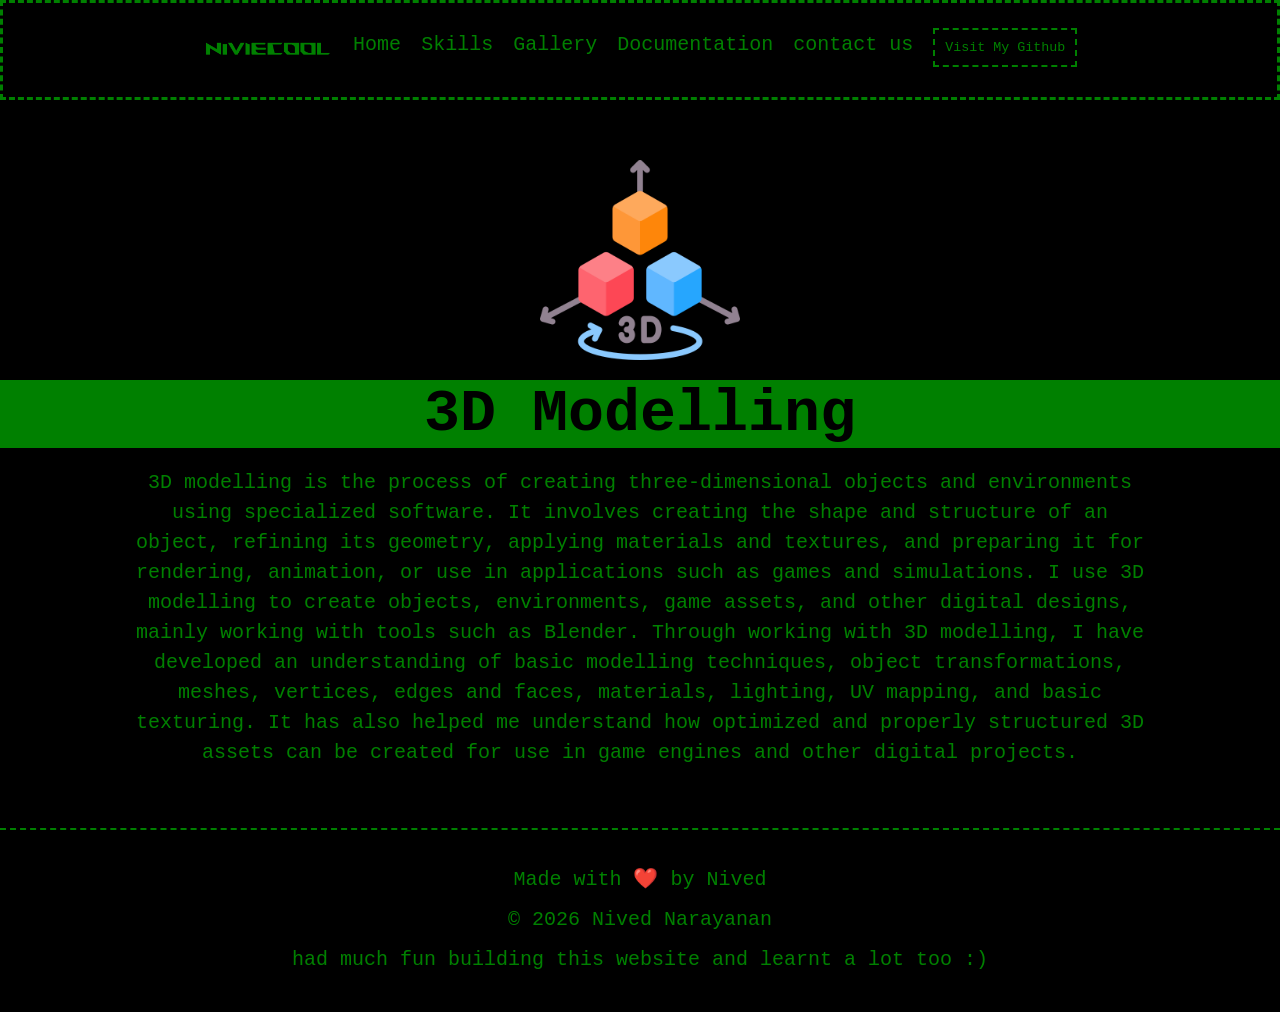
<file: 3d-modelling.html>
<!DOCTYPE html>
<html lang="en">
<head>
    <meta charset="UTF-8">
    <meta name="viewport" content="width=device-width, initial-scale=1.0">
    <title>Portfolio - 3D modelling</title>
    <link rel="stylesheet" href="premirepro.css">
</head>
<body>
   <nav>
        <img src="Files\niviecool-wallpaper.png" class="nav-logo">
        <a href="index.html">Home</a>
        <div class="dropdown">
            <a href="#skills">Skills</a>
            <div class="dropdown-menu">
                <a href="premirepro.html">Adobe premire pro</a>
                <a href="photoshop.html">Photoshop</a>
                <a href="blender.html">Blender</a>
                <a href="python.html">Python</a>
                <a href="java.html">Java</a>
                <a href="gdscript.html">GDScript</a>
                <a href="git.html">Git</a>
                <a href="3d-modelling.html">3D modelling</a>
                <a href="music-production.html">Music Production</a>
                <a href="html-css.html">HTML CSS</a>
                <a href="game-development.html">Game Development</a>
            </div>
        </div>
            <a href="index.html#gallery">Gallery</a>
            <div class="dropdown">
            <a href="#document">Documentation</a>
            <div class="dropdown-menu">
                <a href="Files\NIVED NARAYANAN.pdf" target="_blank">CV</a>
                <a href="Files\Koshys _conference ready.docx(2) (1).pdf" target="_blank">Research Papaer - KIMS 2026</a>
                <a href="Files\Mission_RISER_Git_GitHub_Notes(1).pdf" target="_blank">Git Notes</a>
            </div>
            </div>
            <div class="dropdown">
            <a href="#contact-us">contact us</a>
            <div class="dropdown-menu">
                <a href="">Gmail: (Click here)</a>
                <a href="">phone: (Click here)</a>
                <a href="">Github (Click here)</a>
            </div>
            </div>
        </div>
       <a href="https://github.com/SynthesizedNived" target="_blank"><button class="gbtn">Visit My Github</button></a>
    </nav>
    <section class="main">
        <div class="contents">
            <div class="logo">
                <img src="Files\3d model.png">
            </div>
            <div class="texts">
                <h1>3D Modelling</h1>
                <p>3D modelling is the process of creating three-dimensional objects and environments using specialized software. It involves creating the shape and structure of an object, refining its geometry, applying materials and textures, and preparing it for rendering, animation, or use in applications such as games and simulations. I use 3D modelling to create objects, environments, game assets, and other digital designs, mainly working with tools such as Blender. Through working with 3D modelling, I have developed an understanding of basic modelling techniques, object transformations, meshes, vertices, edges and faces, materials, lighting, UV mapping, and basic texturing. It has also helped me understand how optimized and properly structured 3D assets can be created for use in game engines and other digital projects.</p>
        </div>
    </section>
     </section>
    <footer>
        <p>Made with ❤️ by Nived</p>
        <p>© 2026 Nived Narayanan</p>
        <p>had much fun building this website and learnt a lot too :)</p>
    </footer>
    
</body>
</html>
</file>
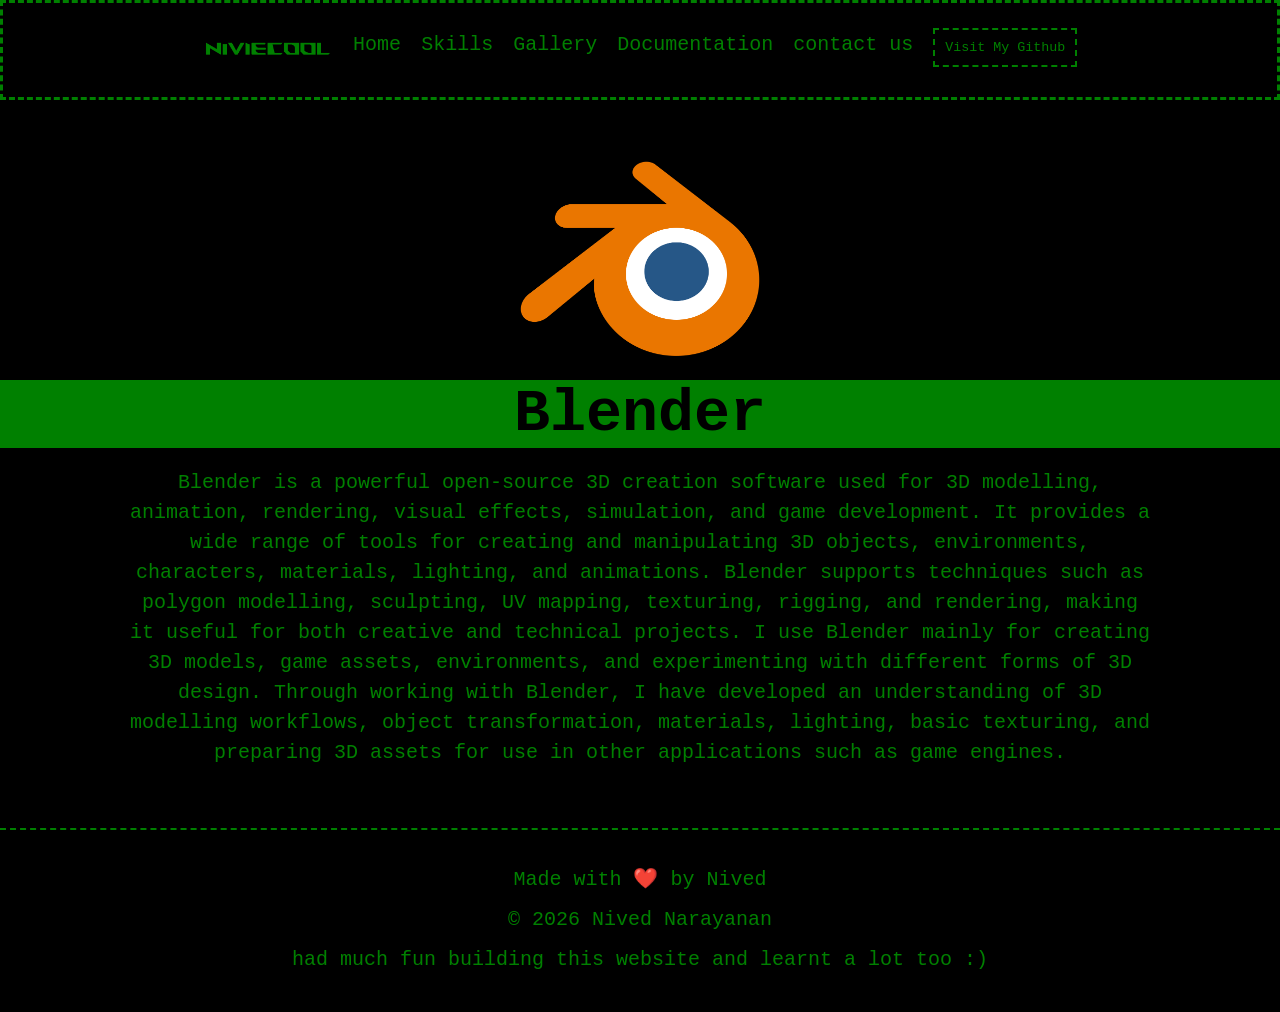
<file: blender.html>
<!DOCTYPE html>
<html lang="en">
<head>
    <meta charset="UTF-8">
    <meta name="viewport" content="width=device-width, initial-scale=1.0">
    <title>Portfolio - Blender</title>
    <link rel="stylesheet" href="premirepro.css">
</head>
<body>
   <nav>
        <img src="Files\niviecool-wallpaper.png" class="nav-logo">
        <a href="index.html">Home</a>
        <div class="dropdown">
            <a href="index.html#skills">Skills</a>
            <div class="dropdown-menu">
                <a href="premirepro.html">Adobe premire pro</a>
                <a href="photoshop.html">Photoshop</a>
                <a href="blender.html">Blender</a>
                <a href="python.html">Python</a>
                <a href="java.html">Java</a>
                <a href="gdscript.html">GDScript</a>
                <a href="git.html">Git</a>
                <a href="3d-modelling.html">3D modelling</a>
                <a href="music-production.html">Music Production</a>
                <a href="html-css.html">HTML CSS</a>
                <a href="game-development.html">Game Development</a>
            </div>
        </div>
            <a href="#gallery">Gallery</a>
            <div class="dropdown">
            <a href="#document">Documentation</a>
            <div class="dropdown-menu">
                <a href="Files\NIVED NARAYANAN.pdf" target="_blank">CV</a>
                <a href="Files\Koshys _conference ready.docx(2) (1).pdf" target="_blank">Research Papaer - KIMS 2026</a>
                <a href="Files\Mission_RISER_Git_GitHub_Notes(1).pdf" target="_blank">Git Notes</a>
            </div>
            </div>
            <div class="dropdown">
            <a href="#contact-us">contact us</a>
            <div class="dropdown-menu">
                <a href="">Gmail: (Click here)</a>
                <a href="">phone: (Click here)</a>
                <a href="">Github (Click here)</a>
            </div>
            </div>
        </div>
       <a href="https://github.com/SynthesizedNived" target="_blank"><button class="gbtn">Visit My Github</button></a>
    </nav>
    <section class="main">
        <div class="contents">
            <div class="logo">
                <img src="Files/blender.webp">
            </div>
            <div class="texts">
                <h1>Blender</h1>
                <p>Blender is a powerful open-source 3D creation software used for 3D modelling, animation, rendering, visual effects, simulation, and game development. It provides a wide range of tools for creating and manipulating 3D objects, environments, characters, materials, lighting, and animations. Blender supports techniques such as polygon modelling, sculpting, UV mapping, texturing, rigging, and rendering, making it useful for both creative and technical projects. I use Blender mainly for creating 3D models, game assets, environments, and experimenting with different forms of 3D design. Through working with Blender, I have developed an understanding of 3D modelling workflows, object transformation, materials, lighting, basic texturing, and preparing 3D assets for use in other applications such as game engines.</p>
        </div>
    </section>
     </section>
    <footer>
        <p>Made with ❤️ by Nived</p>
        <p>© 2026 Nived Narayanan</p>
        <p>had much fun building this website and learnt a lot too :)</p>
    </footer>
    
</body>
</html>
</file>
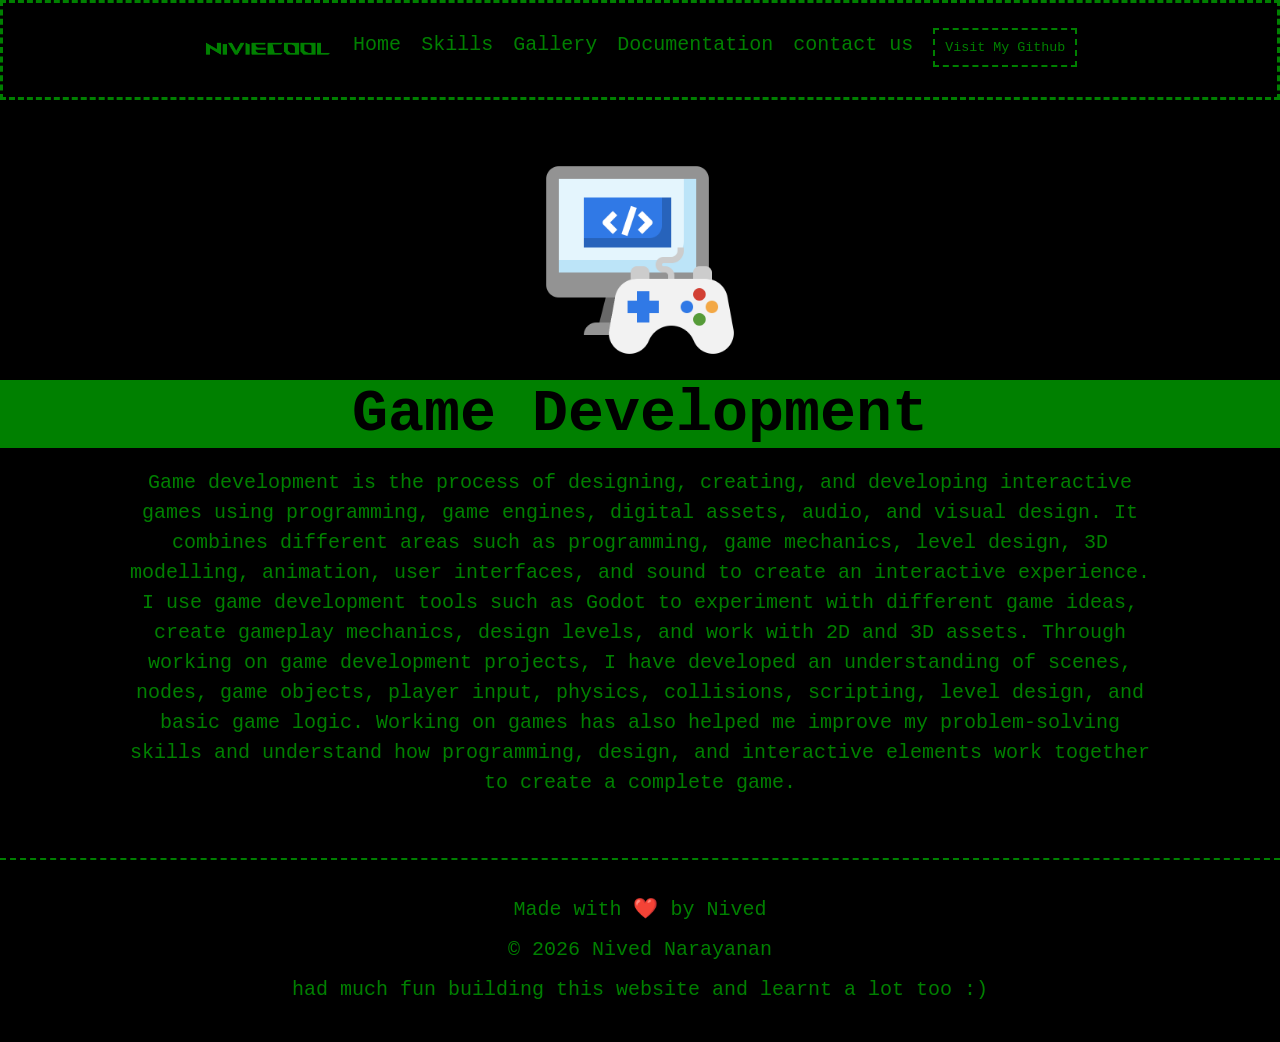
<file: game-development.html>
<!DOCTYPE html>
<html lang="en">
<head>
    <meta charset="UTF-8">
    <meta name="viewport" content="width=device-width, initial-scale=1.0">
    <title>Portfolio - Game Development</title>
    <link rel="stylesheet" href="premirepro.css">
</head>
<body>
    <nav>
        <img src="Files\niviecool-wallpaper.png" class="nav-logo">
        <a href="">Home</a>
        <div class="dropdown">
            <a href="index.html">Skills</a>
            <div class="dropdown-menu">
                <a href="premirepro.html">Adobe premire pro</a>
                <a href="photoshop.html">Photoshop</a>
                <a href="blender.html">Blender</a>
                <a href="python.html">Python</a>
                <a href="java.html">Java</a>
                <a href="gdscript.html">GDScript</a>
                <a href="git.html">Git</a>
                <a href="3d-modelling.html">3D modelling</a>
                <a href="music-production.html">Music Production</a>
                <a href="html-css.html">HTML CSS</a>
                <a href="game-development.html">Game Development</a>
            </div>
        </div>
            <a href="index.html#gallery">Gallery</a>
            <div class="dropdown">
            <a href="#document">Documentation</a>
            <div class="dropdown-menu">
                <a href="Files\NIVED NARAYANAN.pdf" target="_blank">CV</a>
                <a href="Files\Koshys _conference ready.docx(2) (1).pdf" target="_blank">Research Papaer - KIMS 2026</a>
                <a href="Files\Mission_RISER_Git_GitHub_Notes(1).pdf" target="_blank">Git Notes</a>
            </div>
            </div>
            <div class="dropdown">
            <a href="#contact-us">contact us</a>
            <div class="dropdown-menu">
                <a href="">Gmail: (Click here)</a>
                <a href="">phone: (Click here)</a>
                <a href="">Github (Click here)</a>
            </div>
            </div>
        </div>
       <a href="https://github.com/SynthesizedNived" target="_blank"><button class="gbtn">Visit My Github</button></a>
    </nav>
    <section class="main">
        <div class="contents">
            <div class="logo">
                <img src="Files\game-development.png">
            </div>
            <div class="texts">
                <h1>Game Development</h1>
                <p>Game development is the process of designing, creating, and developing interactive games using programming, game engines, digital assets, audio, and visual design. It combines different areas such as programming, game mechanics, level design, 3D modelling, animation, user interfaces, and sound to create an interactive experience. I use game development tools such as Godot to experiment with different game ideas, create gameplay mechanics, design levels, and work with 2D and 3D assets. Through working on game development projects, I have developed an understanding of scenes, nodes, game objects, player input, physics, collisions, scripting, level design, and basic game logic. Working on games has also helped me improve my problem-solving skills and understand how programming, design, and interactive elements work together to create a complete game.</p>
        </div>
    </section>
     </section>
    <footer>
        <p>Made with ❤️ by Nived</p>
        <p>© 2026 Nived Narayanan</p>
        <p>had much fun building this website and learnt a lot too :)</p>
    </footer>
    
</body>
</html>
</file>
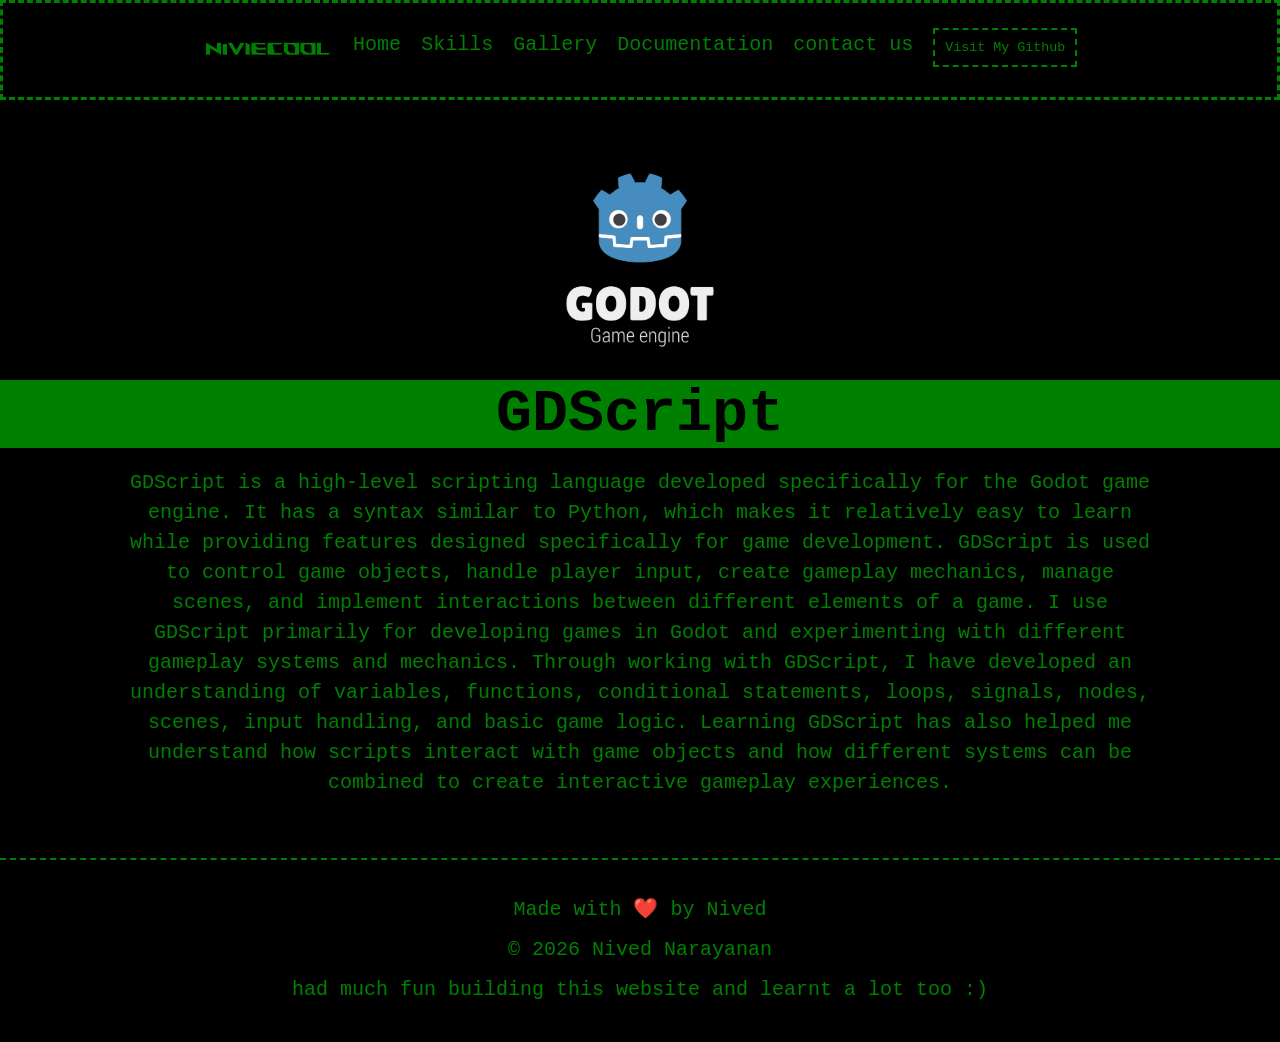
<file: gdscript.html>
<!DOCTYPE html>
<html lang="en">
<head>
    <meta charset="UTF-8">
    <meta name="viewport" content="width=device-width, initial-scale=1.0">
    <title>Portfolio - GDScript</title>
    <link rel="stylesheet" href="premirepro.css">
</head>
<body>
   <nav>
        <img src="Files\niviecool-wallpaper.png" class="nav-logo">
        <a href="index.html">Home</a>
        <div class="dropdown">
            <a href="index.html#skills">Skills</a>
            <div class="dropdown-menu">
                <a href="premirepro.html">Adobe premire pro</a>
                <a href="photoshop.html">Photoshop</a>
                <a href="blender.html">Blender</a>
                <a href="python.html">Python</a>
                <a href="java.html">Java</a>
                <a href="gdscript.html">GDScript</a>
                <a href="git.html">Git</a>
                <a href="3d-modelling.html">3D modelling</a>
                <a href="music-production.html">Music Production</a>
                <a href="html-css.html">HTML CSS</a>
                <a href="game-development.html">Game Development</a>
            </div>
        </div>
            <a href="#gallery">Gallery</a>
            <div class="dropdown">
            <a href="#document">Documentation</a>
            <div class="dropdown-menu">
                <a href="Files\NIVED NARAYANAN.pdf" target="_blank">CV</a>
                <a href="Files\Koshys _conference ready.docx(2) (1).pdf" target="_blank">Research Papaer - KIMS 2026</a>
                <a href="Files\Mission_RISER_Git_GitHub_Notes(1).pdf" target="_blank">Git Notes</a>
            </div>
            </div>
            <div class="dropdown">
            <a href="#contact-us">contact us</a>
            <div class="dropdown-menu">
                <a href="">Gmail: (Click here)</a>
                <a href="">phone: (Click here)</a>
                <a href="">Github (Click here)</a>
            </div>
            </div>
        </div>
       <a href="https://github.com/SynthesizedNived" target="_blank"><button class="gbtn">Visit My Github</button></a>
    </nav>
    <section class="main">
        <div class="contents">
            <div class="logo">
                <img src="Files/godot.png">
            </div>
            <div class="texts">
                <h1>GDScript</h1>
                <p>GDScript is a high-level scripting language developed specifically for the Godot game engine. It has a syntax similar to Python, which makes it relatively easy to learn while providing features designed specifically for game development. GDScript is used to control game objects, handle player input, create gameplay mechanics, manage scenes, and implement interactions between different elements of a game. I use GDScript primarily for developing games in Godot and experimenting with different gameplay systems and mechanics. Through working with GDScript, I have developed an understanding of variables, functions, conditional statements, loops, signals, nodes, scenes, input handling, and basic game logic. Learning GDScript has also helped me understand how scripts interact with game objects and how different systems can be combined to create interactive gameplay experiences.</p>
        </div>
    </section>
     </section>
    <footer>
        <p>Made with ❤️ by Nived</p>
        <p>© 2026 Nived Narayanan</p>
        <p>had much fun building this website and learnt a lot too :)</p>
    </footer>
    
</body>
</html>
</file>
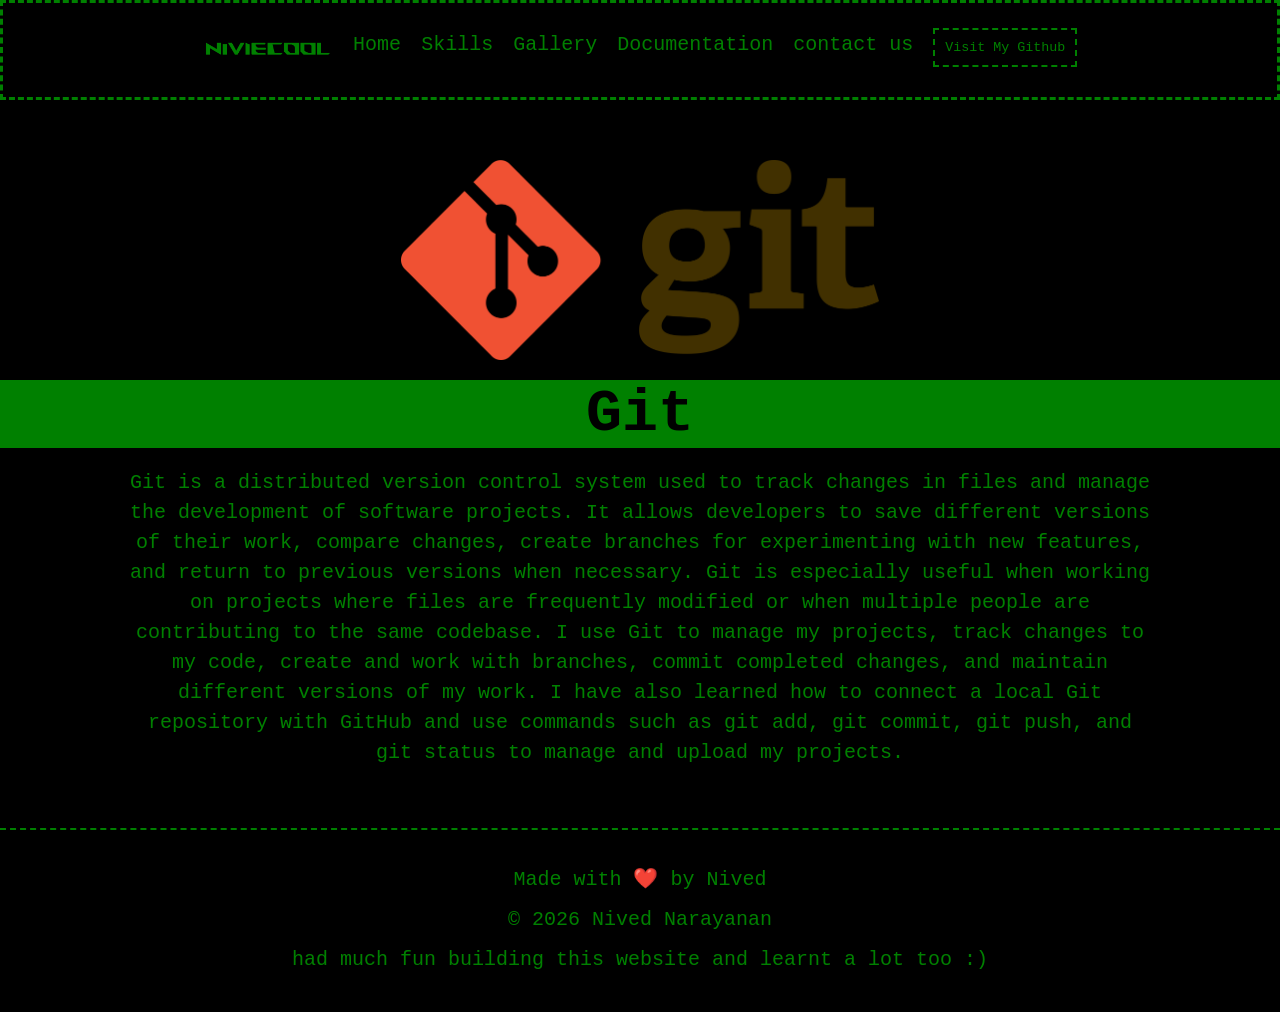
<file: git.html>
<!DOCTYPE html>
<html lang="en">
<head>
    <meta charset="UTF-8">
    <meta name="viewport" content="width=device-width, initial-scale=1.0">
    <title>Portfolio - Git</title>
    <link rel="stylesheet" href="premirepro.css">
</head>
<body>
   <nav>
        <img src="Files\niviecool-wallpaper.png" class="nav-logo">
        <a href="index.html">Home</a>
        <div class="dropdown">
            <a href="#skills">Skills</a>
            <div class="dropdown-menu">
                <a href="premirepro.html">Adobe premire pro</a>
                <a href="photoshop.html">Photoshop</a>
                <a href="blender.html">Blender</a>
                <a href="python.html">Python</a>
                <a href="java.html">Java</a>
                <a href="gdscript.html">GDScript</a>
                <a href="git.html">Git</a>
                <a href="3d-modelling.html">3D modelling</a>
                <a href="music-production.html">Music Production</a>
                <a href="html-css.html">HTML CSS</a>
                <a href="game-development.html">Game Development</a>
            </div>
        </div>
            <a href="index.html#gallery">Gallery</a>
            <div class="dropdown">
            <a href="#document">Documentation</a>
            <div class="dropdown-menu">
                <a href="Files\NIVED NARAYANAN.pdf" target="_blank">CV</a>
                <a href="Files\Koshys _conference ready.docx(2) (1).pdf" target="_blank">Research Papaer - KIMS 2026</a>
                <a href="Files\Mission_RISER_Git_GitHub_Notes(1).pdf" target="_blank">Git Notes</a>
            </div>
            </div>
            <div class="dropdown">
            <a href="#contact-us">contact us</a>
            <div class="dropdown-menu">
                <a href="">Gmail: (Click here)</a>
                <a href="">phone: (Click here)</a>
                <a href="">Github (Click here)</a>
            </div>
            </div>
        </div>
       <a href="https://github.com/SynthesizedNived" target="_blank"><button class="gbtn">Visit My Github</button></a>
    </nav>
    <section class="main">
        <div class="contents">
            <div class="logo">
                <img src="Files/git.webp">
            </div>
            <div class="texts">
                <h1>Git</h1>
                <p>Git is a distributed version control system used to track changes in files and manage the development of software projects. It allows developers to save different versions of their work, compare changes, create branches for experimenting with new features, and return to previous versions when necessary. Git is especially useful when working on projects where files are frequently modified or when multiple people are contributing to the same codebase. I use Git to manage my projects, track changes to my code, create and work with branches, commit completed changes, and maintain different versions of my work. I have also learned how to connect a local Git repository with GitHub and use commands such as git add, git commit, git push, and git status to manage and upload my projects.</p>
        </div>
    </section>
     </section>
    <footer>
        <p>Made with ❤️ by Nived</p>
        <p>© 2026 Nived Narayanan</p>
        <p>had much fun building this website and learnt a lot too :)</p>
    </footer>
    
</body>
</html>
</file>
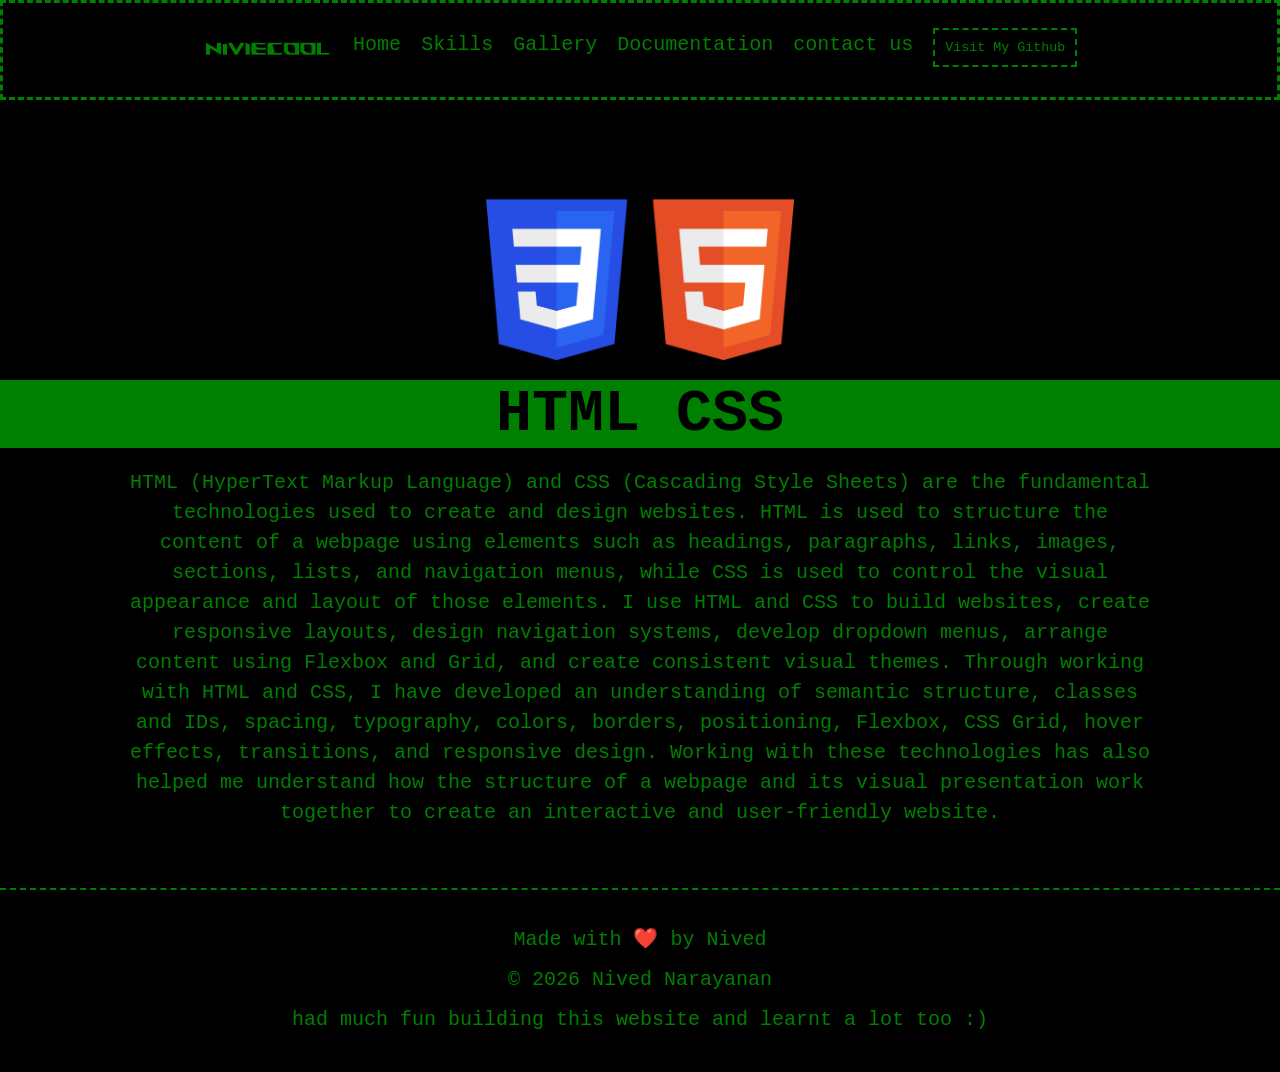
<file: html-css.html>
<!DOCTYPE html>
<html lang="en">
<head>
    <meta charset="UTF-8">
    <meta name="viewport" content="width=device-width, initial-scale=1.0">
    <title>Portfolio - HTML CSS</title>
    <link rel="stylesheet" href="premirepro.css">
</head>
<body>
   <nav>
        <img src="Files\niviecool-wallpaper.png" class="nav-logo">
        <a href="index.html">Home</a>
        <div class="dropdown">
            <a href="#skills">Skills</a>
            <div class="dropdown-menu">
                <a href="premirepro.html">Adobe premire pro</a>
                <a href="photoshop.html">Photoshop</a>
                <a href="blender.html">Blender</a>
                <a href="python.html">Python</a>
                <a href="java.html">Java</a>
                <a href="gdscript.html">GDScript</a>
                <a href="git.html">Git</a>
                <a href="3d-modelling.html">3D modelling</a>
                <a href="music-production.html">Music Production</a>
                <a href="html-css.html">HTML CSS</a>
                <a href="game-development.html">Game Development</a>
            </div>
        </div>
            <a href="index.html#gallery">Gallery</a>
            <div class="dropdown">
            <a href="#document">Documentation</a>
            <div class="dropdown-menu">
                <a href="Files\NIVED NARAYANAN.pdf" target="_blank">CV</a>
                <a href="Files\Koshys _conference ready.docx(2) (1).pdf" target="_blank">Research Papaer - KIMS 2026</a>
                <a href="Files\Mission_RISER_Git_GitHub_Notes(1).pdf" target="_blank">Git Notes</a>
            </div>
            </div>
            <div class="dropdown">
            <a href="#contact-us">contact us</a>
            <div class="dropdown-menu">
                <a href="">Gmail: (Click here)</a>
                <a href="">phone: (Click here)</a>
                <a href="">Github (Click here)</a>
            </div>
            </div>
        </div>
       <a href="https://github.com/SynthesizedNived" target="_blank"><button class="gbtn">Visit My Github</button></a>
    </nav>
    <section class="main">
        <div class="contents">
            <div class="logo">
                <img src="Files/html-css.png">
            </div>
            <div class="texts">
                <h1>HTML CSS</h1>
                <p>HTML (HyperText Markup Language) and CSS (Cascading Style Sheets) are the fundamental technologies used to create and design websites. HTML is used to structure the content of a webpage using elements such as headings, paragraphs, links, images, sections, lists, and navigation menus, while CSS is used to control the visual appearance and layout of those elements. I use HTML and CSS to build websites, create responsive layouts, design navigation systems, develop dropdown menus, arrange content using Flexbox and Grid, and create consistent visual themes. Through working with HTML and CSS, I have developed an understanding of semantic structure, classes and IDs, spacing, typography, colors, borders, positioning, Flexbox, CSS Grid, hover effects, transitions, and responsive design. Working with these technologies has also helped me understand how the structure of a webpage and its visual presentation work together to create an interactive and user-friendly website.</p>
        </div>
    </section>
     </section>
    <footer>
        <p>Made with ❤️ by Nived</p>
        <p>© 2026 Nived Narayanan</p>
        <p>had much fun building this website and learnt a lot too :)</p>
    </footer>
    
</body>
</html>
</file>
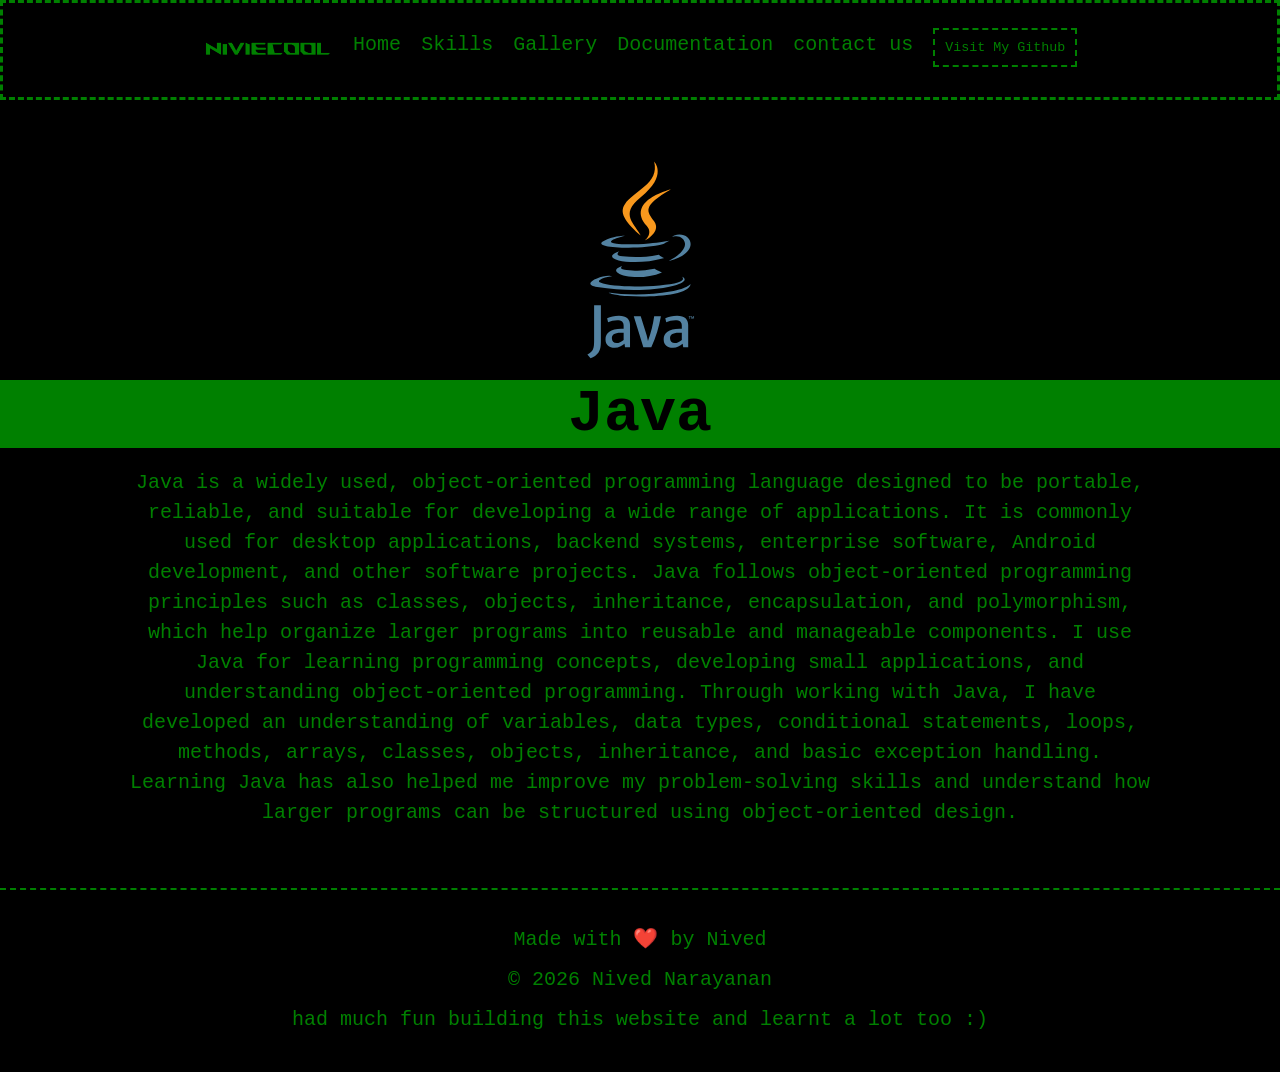
<file: java.html>
<!DOCTYPE html>
<html lang="en">
<head>
    <meta charset="UTF-8">
    <meta name="viewport" content="width=device-width, initial-scale=1.0">
    <title>Portfolio - Java</title>
    <link rel="stylesheet" href="premirepro.css">
</head>
<body>
   <nav>
        <img src="Files\niviecool-wallpaper.png" class="nav-logo">
        <a href="index.html">Home</a>
        <div class="dropdown">
            <a href="#skills">Skills</a>
            <div class="dropdown-menu">
                <a href="premirepro.html">Adobe premire pro</a>
                <a href="photoshop.html">Photoshop</a>
                <a href="blender.html">Blender</a>
                <a href="python.html">Python</a>
                <a href="java.html">Java</a>
                <a href="gdscript.html">GDScript</a>
                <a href="git.html">Git</a>
                <a href="3d-modelling.html">3D modelling</a>
                <a href="music-production.html">Music Production</a>
                <a href="html-css.html">HTML CSS</a>
                <a href="game-development.html">Game Development</a>
            </div>
        </div>
            <a href="index.html#gallery">Gallery</a>
            <div class="dropdown">
            <a href="#document">Documentation</a>
            <div class="dropdown-menu">
                <a href="Files\NIVED NARAYANAN.pdf" target="_blank">CV</a>
                <a href="Files\Koshys _conference ready.docx(2) (1).pdf" target="_blank">Research Papaer - KIMS 2026</a>
                <a href="Files\Mission_RISER_Git_GitHub_Notes(1).pdf" target="_blank">Git Notes</a>
            </div>
            </div>
            <div class="dropdown">
            <a href="#contact-us">contact us</a>
            <div class="dropdown-menu">
                <a href="">Gmail: (Click here)</a>
                <a href="">phone: (Click here)</a>
                <a href="">Github (Click here)</a>
            </div>
            </div>
        </div>
       <a href="https://github.com/SynthesizedNived" target="_blank"><button class="gbtn">Visit My Github</button></a>
    </nav>
    <section class="main">
        <div class="contents">
            <div class="logo">
                <img src="Files\java.svg">
            </div>
            <div class="texts">
                <h1>Java</h1>
                <p>Java is a widely used, object-oriented programming language designed to be portable, reliable, and suitable for developing a wide range of applications. It is commonly used for desktop applications, backend systems, enterprise software, Android development, and other software projects. Java follows object-oriented programming principles such as classes, objects, inheritance, encapsulation, and polymorphism, which help organize larger programs into reusable and manageable components. I use Java for learning programming concepts, developing small applications, and understanding object-oriented programming. Through working with Java, I have developed an understanding of variables, data types, conditional statements, loops, methods, arrays, classes, objects, inheritance, and basic exception handling. Learning Java has also helped me improve my problem-solving skills and understand how larger programs can be structured using object-oriented design.</p>
        </div>
    </section>
     </section>
    <footer>
        <p>Made with ❤️ by Nived</p>
        <p>© 2026 Nived Narayanan</p>
        <p>had much fun building this website and learnt a lot too :)</p>
    </footer>
    
</body>
</html>
</file>
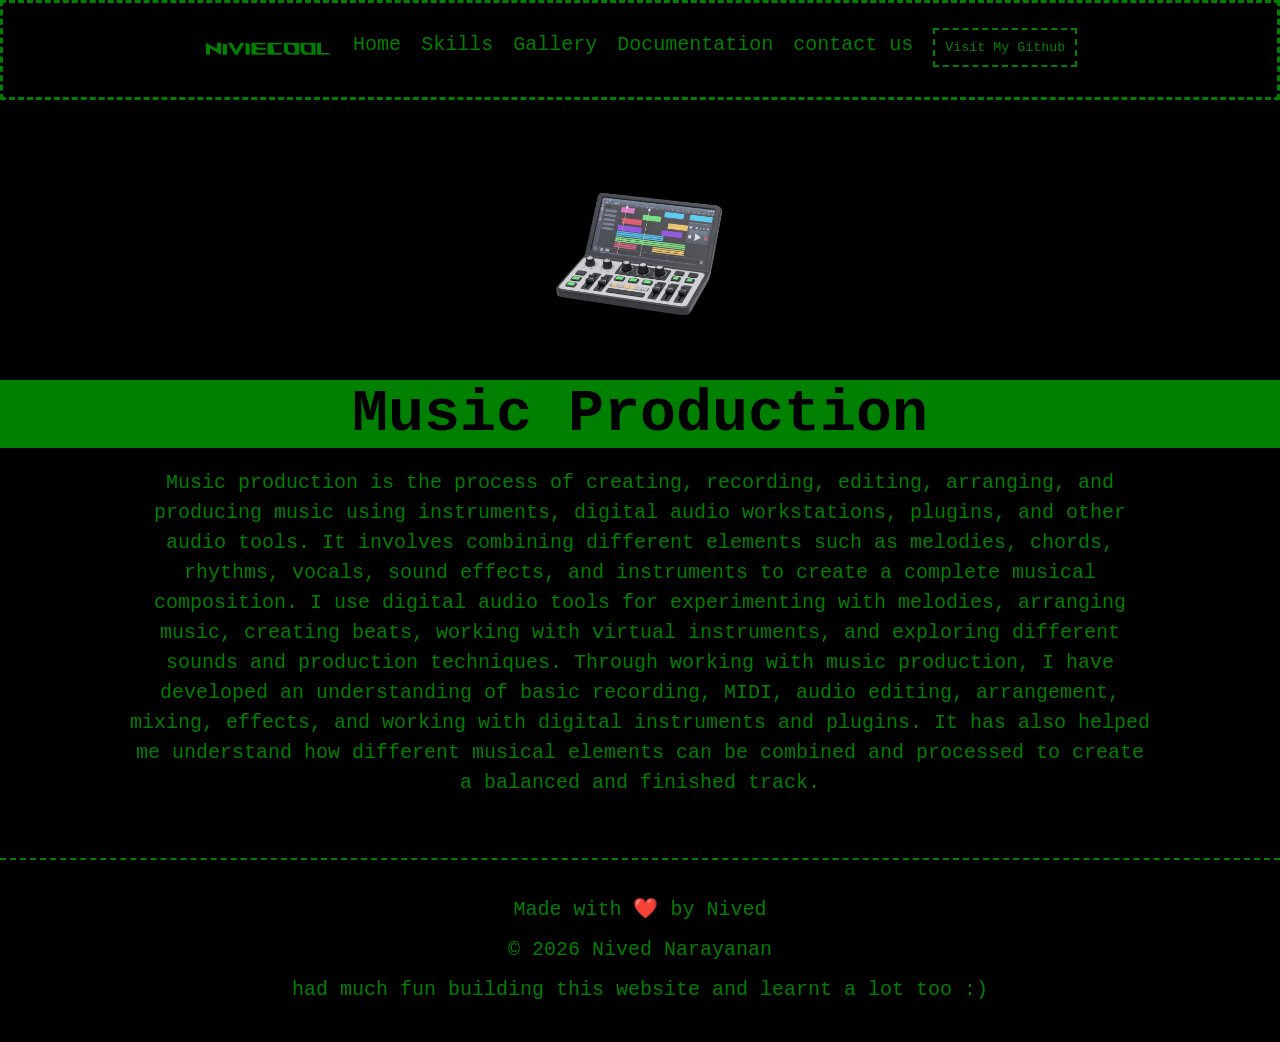
<file: music-production.html>
<!DOCTYPE html>
<html lang="en">
<head>
    <meta charset="UTF-8">
    <meta name="viewport" content="width=device-width, initial-scale=1.0">
    <title>Portfolio - Music Production</title>
    <link rel="stylesheet" href="premirepro.css">
</head>
<body>
   <nav>
        <img src="Files\niviecool-wallpaper.png" class="nav-logo">
        <a href="index.html">Home</a>
        <div class="dropdown">
            <a href="#skills">Skills</a>
            <div class="dropdown-menu">
                <a href="premirepro.html">Adobe premire pro</a>
                <a href="photoshop.html">Photoshop</a>
                <a href="blender.html">Blender</a>
                <a href="python.html">Python</a>
                <a href="java.html">Java</a>
                <a href="gdscript.html">GDScript</a>
                <a href="git.html">Git</a>
                <a href="3d-modelling.html">3D modelling</a>
                <a href="music-production.html">Music Production</a>
                <a href="html-css.html">HTML CSS</a>
                <a href="game-development.html">Game Development</a>
            </div>
        </div>
            <a href="index.html#gallery">Gallery</a>
            <div class="dropdown">
            <a href="#document">Documentation</a>
            <div class="dropdown-menu">
                <a href="Files\NIVED NARAYANAN.pdf" target="_blank">CV</a>
                <a href="Files\Koshys _conference ready.docx(2) (1).pdf" target="_blank">Research Papaer - KIMS 2026</a>
                <a href="Files\Mission_RISER_Git_GitHub_Notes(1).pdf" target="_blank">Git Notes</a>
            </div>
            </div>
            <div class="dropdown">
            <a href="#contact-us">contact us</a>
            <div class="dropdown-menu">
                <a href="">Gmail: (Click here)</a>
                <a href="">phone: (Click here)</a>
                <a href="">Github (Click here)</a>
            </div>
            </div>
        </div>
       <a href="https://github.com/SynthesizedNived" target="_blank"><button class="gbtn">Visit My Github</button></a>
    </nav>
    <section class="main">
        <div class="contents">
            <div class="logo">
                <img src="Files\music-production.png">
            </div>
            <div class="texts">
                <h1>Music Production</h1>
                <p>Music production is the process of creating, recording, editing, arranging, and producing music using instruments, digital audio workstations, plugins, and other audio tools. It involves combining different elements such as melodies, chords, rhythms, vocals, sound effects, and instruments to create a complete musical composition. I use digital audio tools for experimenting with melodies, arranging music, creating beats, working with virtual instruments, and exploring different sounds and production techniques. Through working with music production, I have developed an understanding of basic recording, MIDI, audio editing, arrangement, mixing, effects, and working with digital instruments and plugins. It has also helped me understand how different musical elements can be combined and processed to create a balanced and finished track.</p>
        </div>
    </section>
     </section>
    <footer>
        <p>Made with ❤️ by Nived</p>
        <p>© 2026 Nived Narayanan</p>
        <p>had much fun building this website and learnt a lot too :)</p>
    </footer>
    
</body>
</html>
</file>
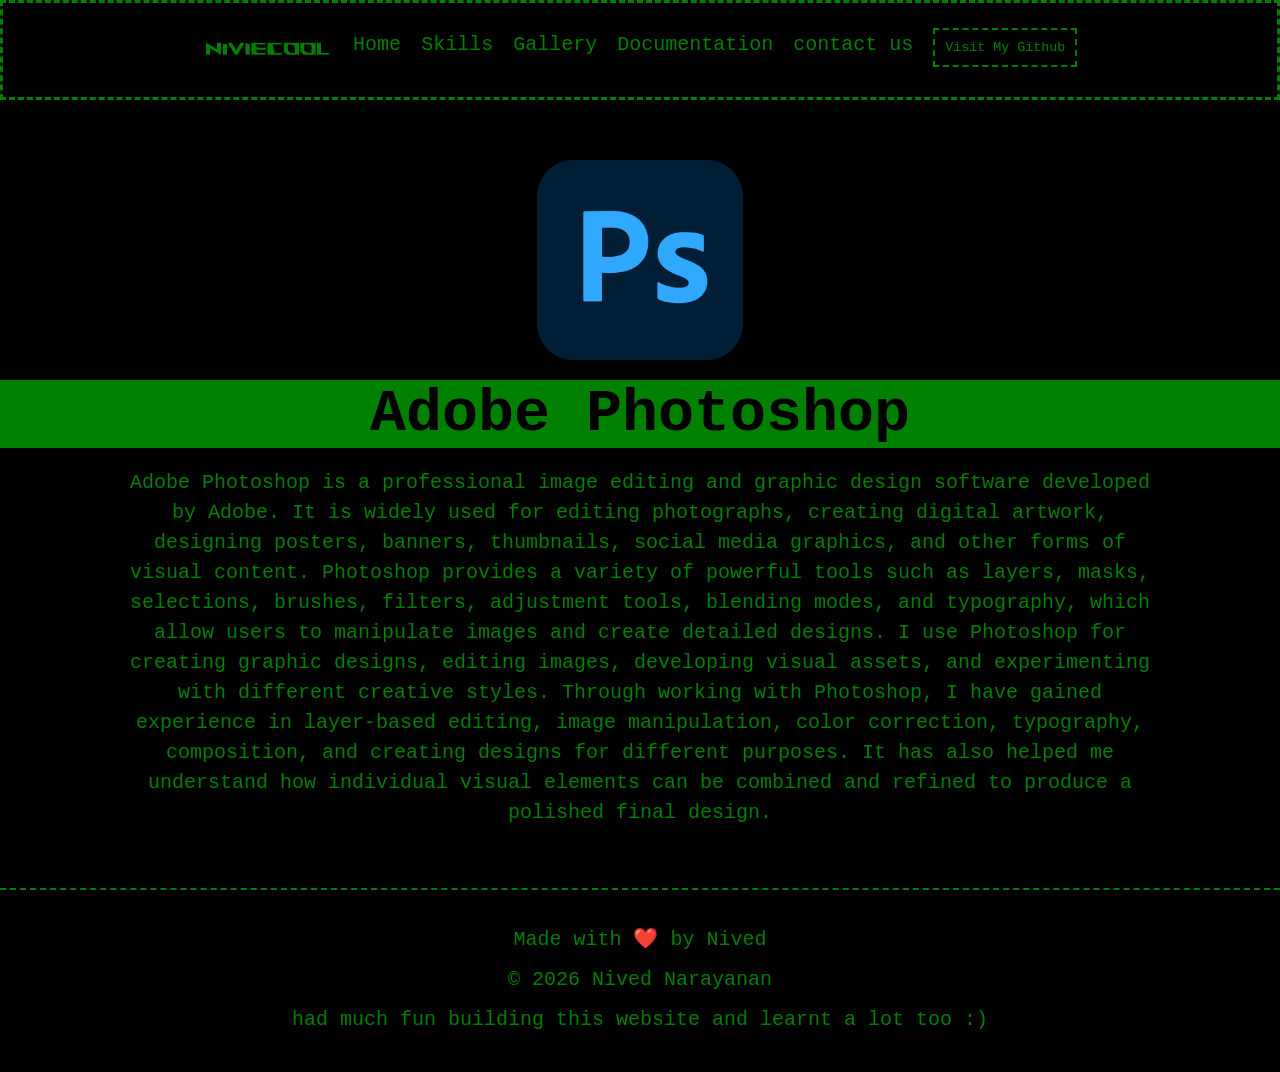
<file: photoshop.html>
<!DOCTYPE html>
<html lang="en">
<head>
    <meta charset="UTF-8">
    <meta name="viewport" content="width=device-width, initial-scale=1.0">
    <title>Portfolio - Photoshop</title>
    <link rel="stylesheet" href="premirepro.css">
</head>
<body>
    <nav>
        <img src="Files\niviecool-wallpaper.png" class="nav-logo">
        <a href="index.html">Home</a>
        <div class="dropdown">
            <a href="#skills">Skills</a>
            <div class="dropdown-menu">
                <a href="premirepro.html">Adobe premire pro</a>
                <a href="photoshop.html">Photoshop</a>
                <a href="blender.html">Blender</a>
                <a href="python.html">Python</a>
                <a href="java.html">Java</a>
                <a href="gdscript.html">GDScript</a>
                <a href="git.html">Git</a>
                <a href="3d-modelling.html">3D modelling</a>
                <a href="music-production.html">Music Production</a>
                <a href="html-css.html">HTML CSS</a>
                <a href="game-development.html">Game Development</a>
            </div>
        </div>
            <a href="index.html#gallery">Gallery</a>
            <div class="dropdown">
            <a href="#document">Documentation</a>
            <div class="dropdown-menu">
                <a href="Files\NIVED NARAYANAN.pdf" target="_blank">CV</a>
                <a href="Files\Koshys _conference ready.docx(2) (1).pdf" target="_blank">Research Papaer - KIMS 2026</a>
                <a href="Files\Mission_RISER_Git_GitHub_Notes(1).pdf" target="_blank">Git Notes</a>
            </div>
            </div>
            <div class="dropdown">
            <a href="#contact-us">contact us</a>
            <div class="dropdown-menu">
                <a href="">Gmail: (Click here)</a>
                <a href="">phone: (Click here)</a>
                <a href="">Github (Click here)</a>
            </div>
            </div>
        </div>
       <a href="https://github.com/SynthesizedNived" target="_blank"><button class="gbtn">Visit My Github</button></a>
    </nav>
    <section class="main">
        <div class="contents">
            <div class="logo">
                <img src="Files\photoshop.webp">
            </div>
            <div class="texts">
                <h1>Adobe Photoshop</h1>
                <p>Adobe Photoshop is a professional image editing and graphic design software developed by Adobe. It is widely used for editing photographs, creating digital artwork, designing posters, banners, thumbnails, social media graphics, and other forms of visual content. Photoshop provides a variety of powerful tools such as layers, masks, selections, brushes, filters, adjustment tools, blending modes, and typography, which allow users to manipulate images and create detailed designs. I use Photoshop for creating graphic designs, editing images, developing visual assets, and experimenting with different creative styles. Through working with Photoshop, I have gained experience in layer-based editing, image manipulation, color correction, typography, composition, and creating designs for different purposes. It has also helped me understand how individual visual elements can be combined and refined to produce a polished final design.</p>
        </div>
    </section>
     </section>
    <footer>
        <p>Made with ❤️ by Nived</p>
        <p>© 2026 Nived Narayanan</p>
        <p>had much fun building this website and learnt a lot too :)</p>
    </footer>
    
</body>
</html>
</file>
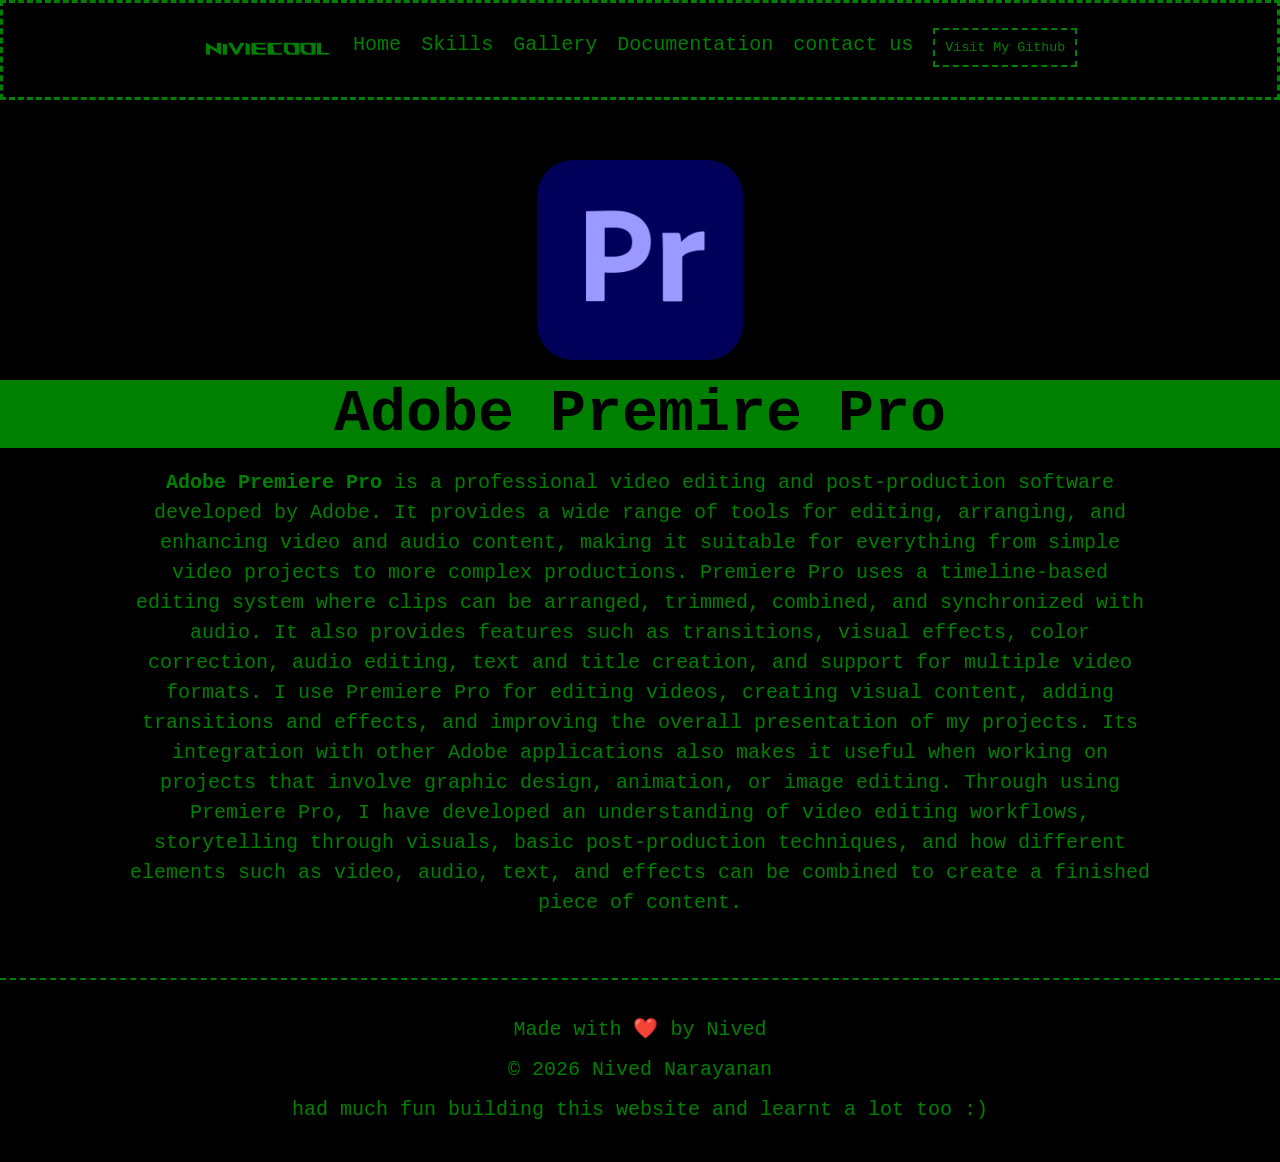
<file: premirepro.html>
<!DOCTYPE html>
<html lang="en">
<head>
    <meta charset="UTF-8">
    <meta name="viewport" content="width=device-width, initial-scale=1.0">
    <title>Portfolio - Premire pro</title>
    <link rel="stylesheet" href="premirepro.css">
</head>
<body>
    <nav>
        <img src="Files\niviecool-wallpaper.png" class="nav-logo">
        <a href="index.html">Home</a>
        <div class="dropdown">
            <a href="#skills">Skills</a>
            <div class="dropdown-menu">
                <a href="#">Adobe premire pro</a>
                <a href="photoshop.html">Photoshop</a>
                <a href="blender.html">Blender</a>
                <a href="python.html">Python</a>
                <a href="java.html">Java</a>
                <a href="gdscript.html">GDScript</a>
                <a href="git.html">Git</a>
                <a href="3d-modelling.html">3D modelling</a>
                <a href="music-production.html">Music Production</a>
                <a href="html-css.html">HTML CSS</a>
                <a href="game-development.html">Game Development</a>
            </div>
        </div>
            <a href="index.html#gallery">Gallery</a>
            <div class="dropdown">
            <a href="#document">Documentation</a>
            <div class="dropdown-menu">
                <a href="Files\NIVED NARAYANAN.pdf" target="_blank">CV</a>
                <a href="Files\Koshys _conference ready.docx(2) (1).pdf" target="_blank">Research Papaer - KIMS 2026</a>
                <a href="Files\Mission_RISER_Git_GitHub_Notes(1).pdf" target="_blank">Git Notes</a>
            </div>
            </div>
            <div class="dropdown">
            <a href="#contact-us">contact us</a>
            <div class="dropdown-menu">
                <a href="">Gmail: (Click here)</a>
                <a href="">phone: (Click here)</a>
                <a href="">Github (Click here)</a>
            </div>
            </div>
        </div>
       <a href="https://github.com/SynthesizedNived" target="_blank"><button class="gbtn">Visit My Github</button></a>
    </nav>
    <section class="main">
        <div class="contents">
            <div class="logo">
                <img src="Files\premire-prp.webp">
            </div>
            <div class="texts">
                <h1>Adobe Premire Pro</h1>
                <p><b>Adobe Premiere Pro </b>is a professional video editing and post-production software developed by Adobe. It provides a wide range of tools for editing, arranging, and enhancing video and audio content, making it suitable for everything from simple video projects to more complex productions. Premiere Pro uses a timeline-based editing system where clips can be arranged, trimmed, combined, and synchronized with audio. It also provides features such as transitions, visual effects, color correction, audio editing, text and title creation, and support for multiple video formats. I use Premiere Pro for editing videos, creating visual content, adding transitions and effects, and improving the overall presentation of my projects. Its integration with other Adobe applications also makes it useful when working on projects that involve graphic design, animation, or image editing. Through using Premiere Pro, I have developed an understanding of video editing workflows, storytelling through visuals, basic post-production techniques, and how different elements such as video, audio, text, and effects can be combined to create a finished piece of content.</p>
            </div>
        </div>
    </section>
     </section>
    <footer>
        <p>Made with ❤️ by Nived</p>
        <p>© 2026 Nived Narayanan</p>
        <p>had much fun building this website and learnt a lot too :)</p>
    </footer>
    
</body>
</html>
</file>
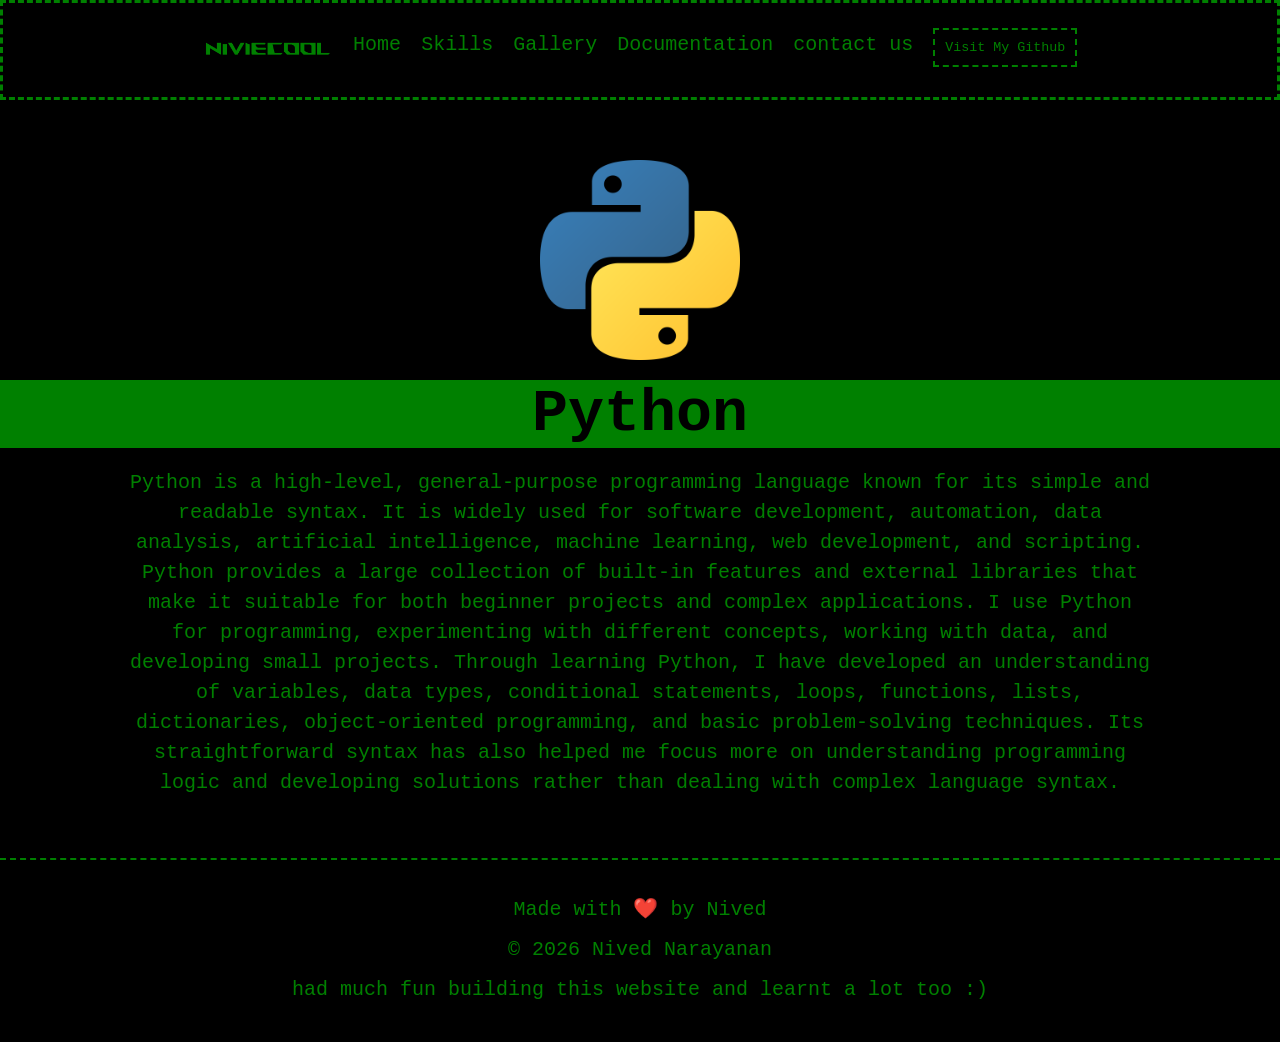
<file: python.html>
<!DOCTYPE html>
<html lang="en">
<head>
    <meta charset="UTF-8">
    <meta name="viewport" content="width=device-width, initial-scale=1.0">
    <title>Portfolio - Python</title>
    <link rel="stylesheet" href="premirepro.css">
</head>
<body>
    <nav>
        <img src="Files\niviecool-wallpaper.png" class="nav-logo">
        <a href="index.html">Home</a>
        <div class="dropdown">
            <a href="#skills">Skills</a>
            <div class="dropdown-menu">
                <a href="premirepro.html">Adobe premire pro</a>
                <a href="photoshop.html">Photoshop</a>
                <a href="blender.html">Blender</a>
                <a href="python.html">Python</a>
                <a href="java.html">Java</a>
                <a href="gdscript.html">GDScript</a>
                <a href="git.html">Git</a>
                <a href="3d-modelling.html">3D modelling</a>
                <a href="music-production.html">Music Production</a>
                <a href="html-css.html">HTML CSS</a>
                <a href="game-development.html">Game Development</a>
            </div>
        </div>
            <a href="index.html#gallery">Gallery</a>
            <div class="dropdown">
            <a href="#document">Documentation</a>
            <div class="dropdown-menu">
                <a href="Files\NIVED NARAYANAN.pdf" target="_blank">CV</a>
                <a href="Files\Koshys _conference ready.docx(2) (1).pdf" target="_blank">Research Papaer - KIMS 2026</a>
                <a href="Files\Mission_RISER_Git_GitHub_Notes(1).pdf" target="_blank">Git Notes</a>
            </div>
            </div>
            <div class="dropdown">
            <a href="#contact-us">contact us</a>
            <div class="dropdown-menu">
                <a href="">Gmail: (Click here)</a>
                <a href="">phone: (Click here)</a>
                <a href="">Github (Click here)</a>
            </div>
            </div>
        </div>
       <a href="https://github.com/SynthesizedNived" target="_blank"><button class="gbtn">Visit My Github</button></a>
    </nav>
    <section class="main">
        <div class="contents">
            <div class="logo">
                <img src="Files\python.webp">
            </div>
            <div class="texts">
                <h1>Python</h1>
                <p>Python is a high-level, general-purpose programming language known for its simple and readable syntax. It is widely used for software development, automation, data analysis, artificial intelligence, machine learning, web development, and scripting. Python provides a large collection of built-in features and external libraries that make it suitable for both beginner projects and complex applications. I use Python for programming, experimenting with different concepts, working with data, and developing small projects. Through learning Python, I have developed an understanding of variables, data types, conditional statements, loops, functions, lists, dictionaries, object-oriented programming, and basic problem-solving techniques. Its straightforward syntax has also helped me focus more on understanding programming logic and developing solutions rather than dealing with complex language syntax.</p>
        </div>
    </section>
     </section>
    <footer>
        <p>Made with ❤️ by Nived</p>
        <p>© 2026 Nived Narayanan</p>
        <p>had much fun building this website and learnt a lot too :)</p>
    </footer>
    
</body>
</html>
</file>
<file: premirepro.css>
*{
    padding: 0px;
    margin: 0px;
    box-sizing: border-box;
}
html{
    scroll-behavior: smooth ;
}
body{
    font-family: monospace;
    background-color: black;
}
nav{
    display: flex;
    justify-content: center;
    gap: 20px;
    padding: 30px;
    font-size: 20px;
    background-color: black;
    color: green;
    border-style: dashed;
    border-color: green;
}
.nav-logo {
    height: 30px;
    width: auto;
    object-fit: contain;
}
nav a{
    text-decoration: none;
    color: green;
}
.dropdown{
    position: relative;
    color: black;
    gap: 30px;
}
.dropdown-menu{
    display: none;
    position: absolute;
    background-color: black;
    padding: 25px;
    gap: 10px;
    margin-top: 12px;
    width: 220px;
    border: 3px dashed green;
    opacity: 1;
    z-index: 1000;
}
.dropdown-menu a{
    margin-bottom: 10px;
    display: block;
}

.dropdown:hover .dropdown-menu{
    display: block;
}
.contact {
    overflow-wrap: break-word;
}
.gbtn{
    background-color: black;
    color: green;
    border-color: green;
    border-style: dashed;
    padding: 10px;
    margin-top: -5px;
    font-family: monospace;
}
.gbtn:hover{
    background-color: green;
    color: black;
    font-family: monospace;
}
main{
    display: flex;
    align-items: center;
    justify-content: space-between;
    min-height: 80vh;
    padding: 60px 10%;
}
.logo{
    height: 200px;
    width: auto;
    display: flex;
    justify-content: center;
    margin-top: 60px;
}
.texts h1{
    text-align: center;
    font-size: 60px;
    color: black;
    background-color: green;
    margin-top: 20px;
}
.texts p{
    text-align: center;
    color: green;
    margin-top: 20px;
    width: 80%;
    margin: 0 auto;
    margin-top: 20px;
    font-size: 20px;
    line-height: 1.5;
    margin-bottom: 60px;
}
footer {
    border-top: 2px dashed green;
    padding: 30px;
    text-align: center;
    color: green;
    font-family: monospace;
    font-size: 20px;
    font-style: bolder;
    line-height: 40px;
}
</file>
